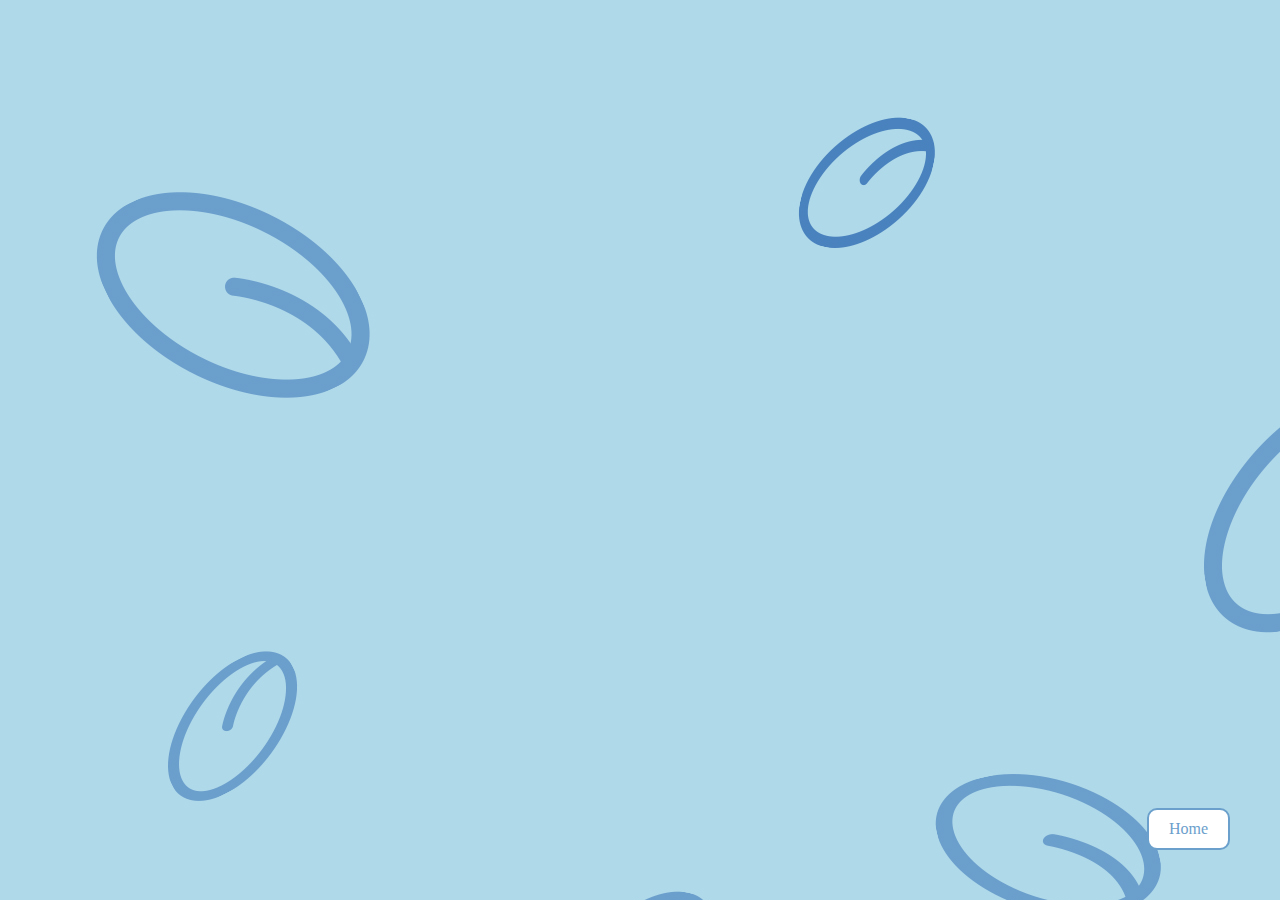
<file: video/video.html>
<!DOCTYPE html>
<html lang="ko">

<head>
    <meta charset="UTF-8">
    <meta http-equiv="X-UA-Compatible" content="IE=edge">
    <meta name="viewport" content="width=device-width, initial-scale=1">
    <title>비디오</title>
    <link href="https://webfontworld.github.io/pretendard/Pretendard.css" rel="stylesheet">

    <style>
        * {
            margin: 0;
            padding: 0;
        }

        body {
            font-family: 'Pretendard';
            height: 100vh;
            background: url(./background.jpg);
            text-align: center;
            padding-top: calc(calc(100vh - 720px) / 2);
            box-sizing: border-box;
        }

        iframe {
            width: 90%;
            max-width: 1280px;
        }

        a {
            text-decoration: none;
            color: #6ba0cc;
            background-color: #fff;
            border: 2px solid #6ba0cc;
            padding: 10px 20px;
            display: block;
            position: fixed;
            right: 50px;
            bottom: 50px;
            border-radius: 10px;
        }

        a:hover {
            color: #fff;
            background-color: #6ba0cc;
        }
    </style>
</head>

<body>
    <iframe width="1280" height="720" src="https://www.youtube.com/embed/yJPmBB8HkDw" title="손수" frameborder="0"
        allow="accelerometer; autoplay; clipboard-write; encrypted-media; gyroscope; picture-in-picture; web-share"
        allowfullscreen></iframe>
    <a href="../index.html#projects">Home</a>
</body>

</html>
</file>
